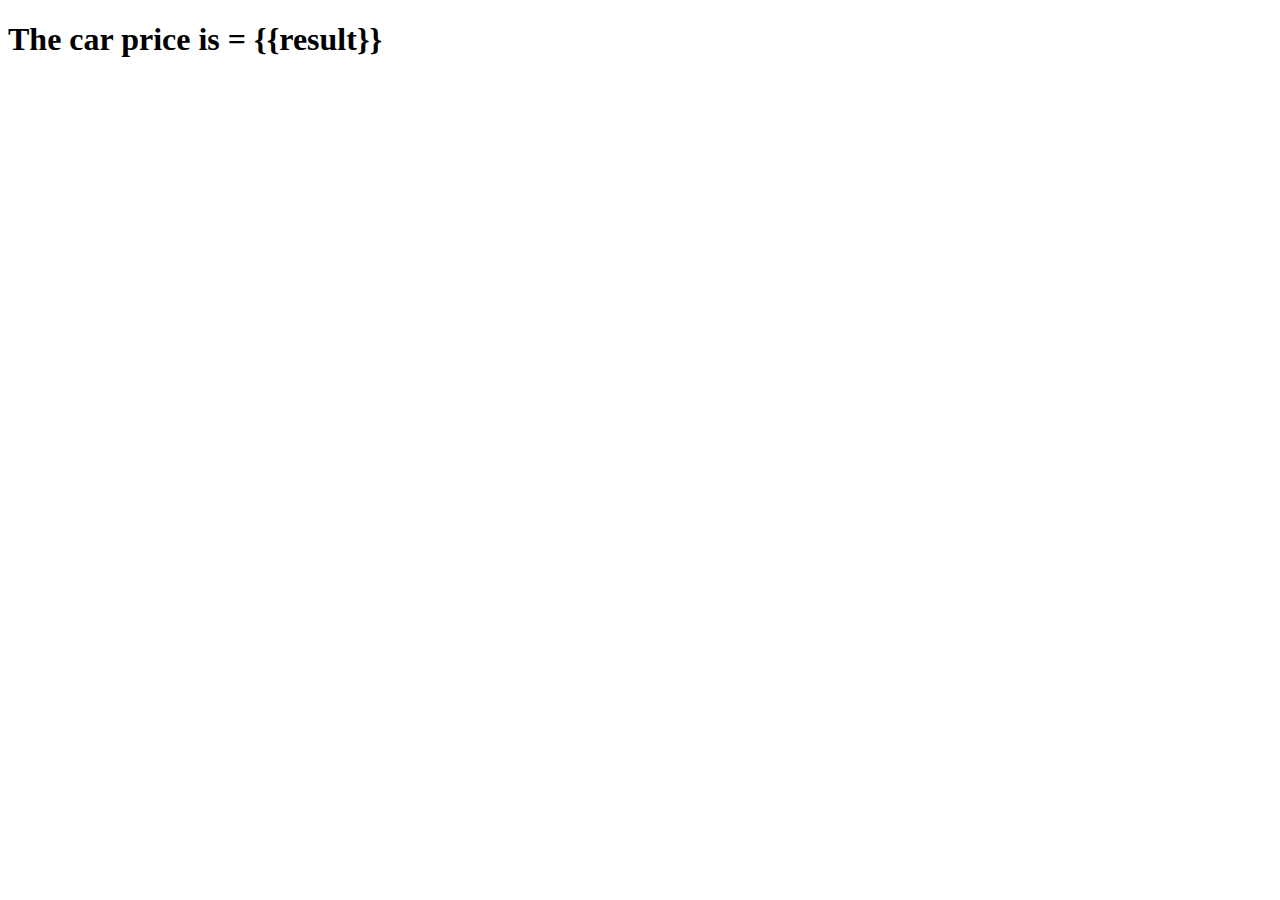
<file: automotive_prediction/price_prediction/templates/result.html>
<!DOCTYPE html>
<html lang="en">
<head>
    <meta charset="UTF-8">
    <meta name="viewport" content="width=device-width, initial-scale=1.0">
    <title>result</title>
</head>
<body>

<h1>The car price is = {{result}}</h1>

    
</body>
</html>
</file>
